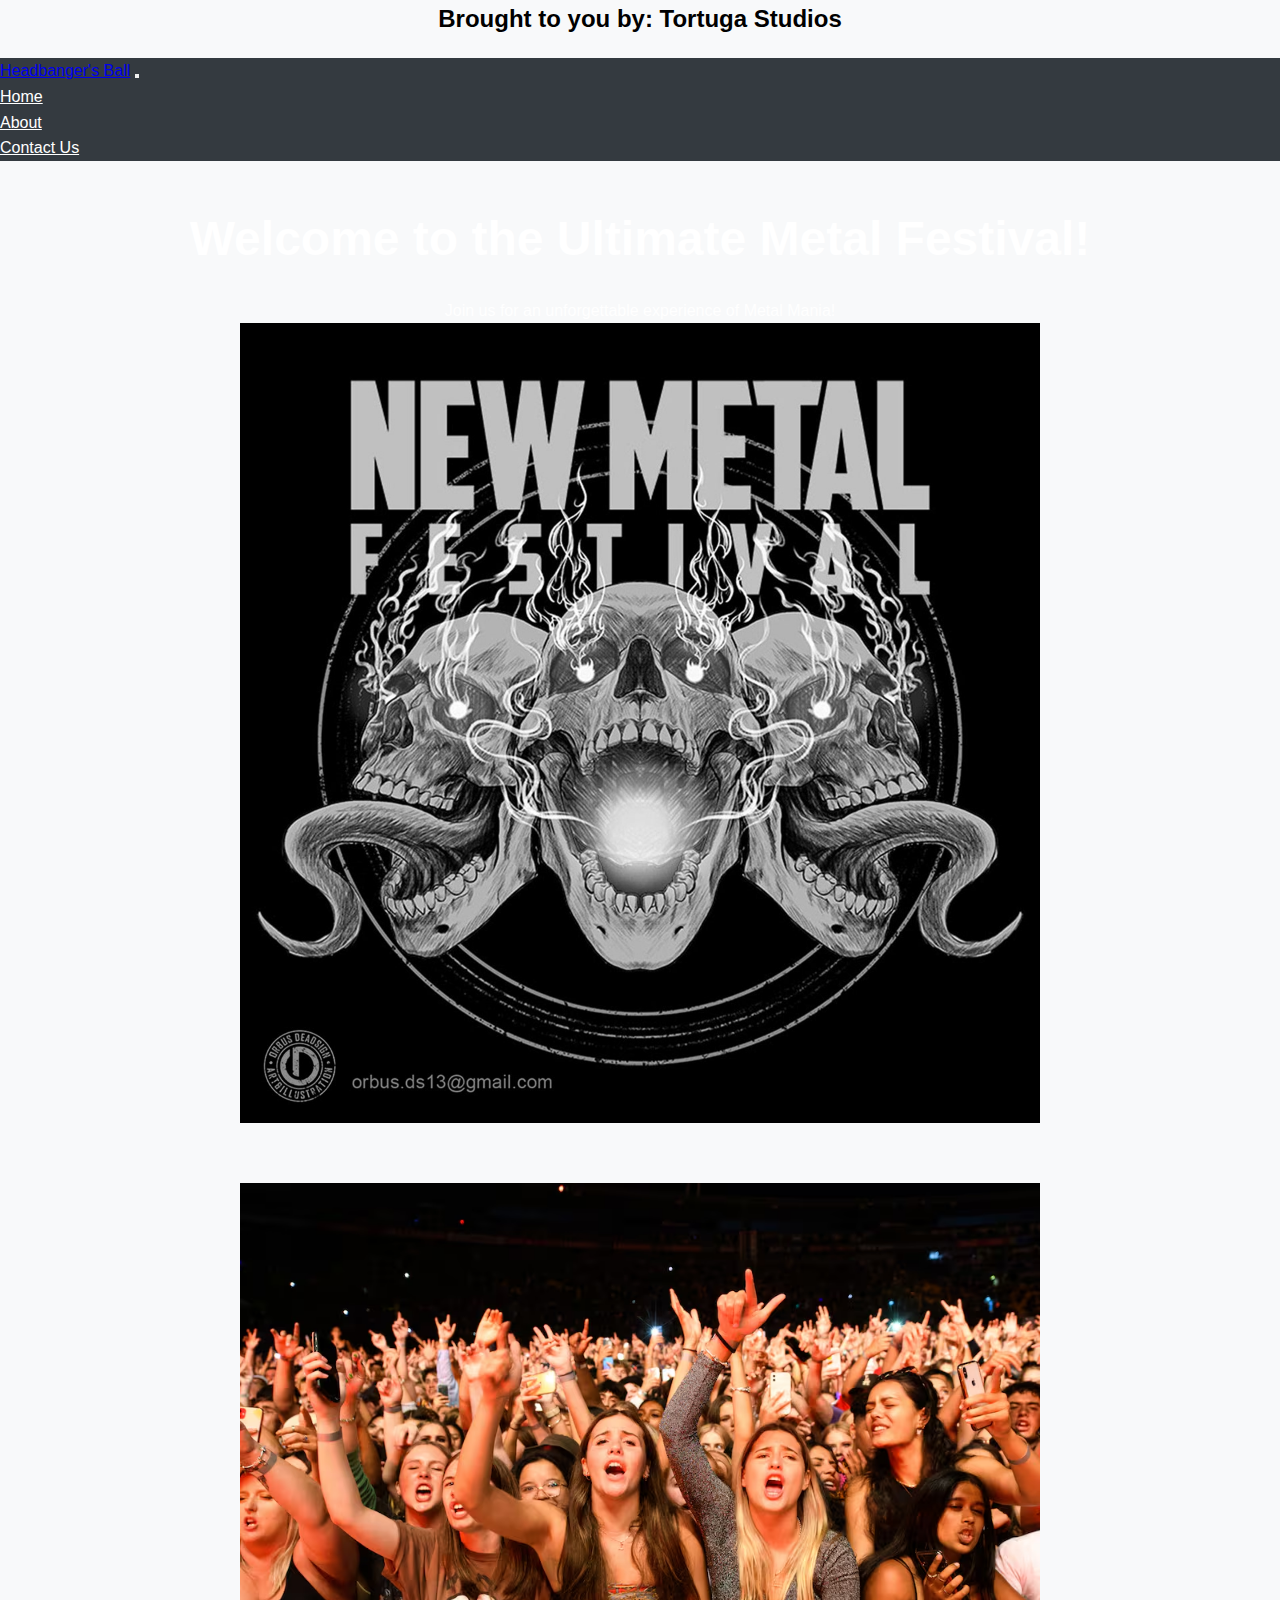
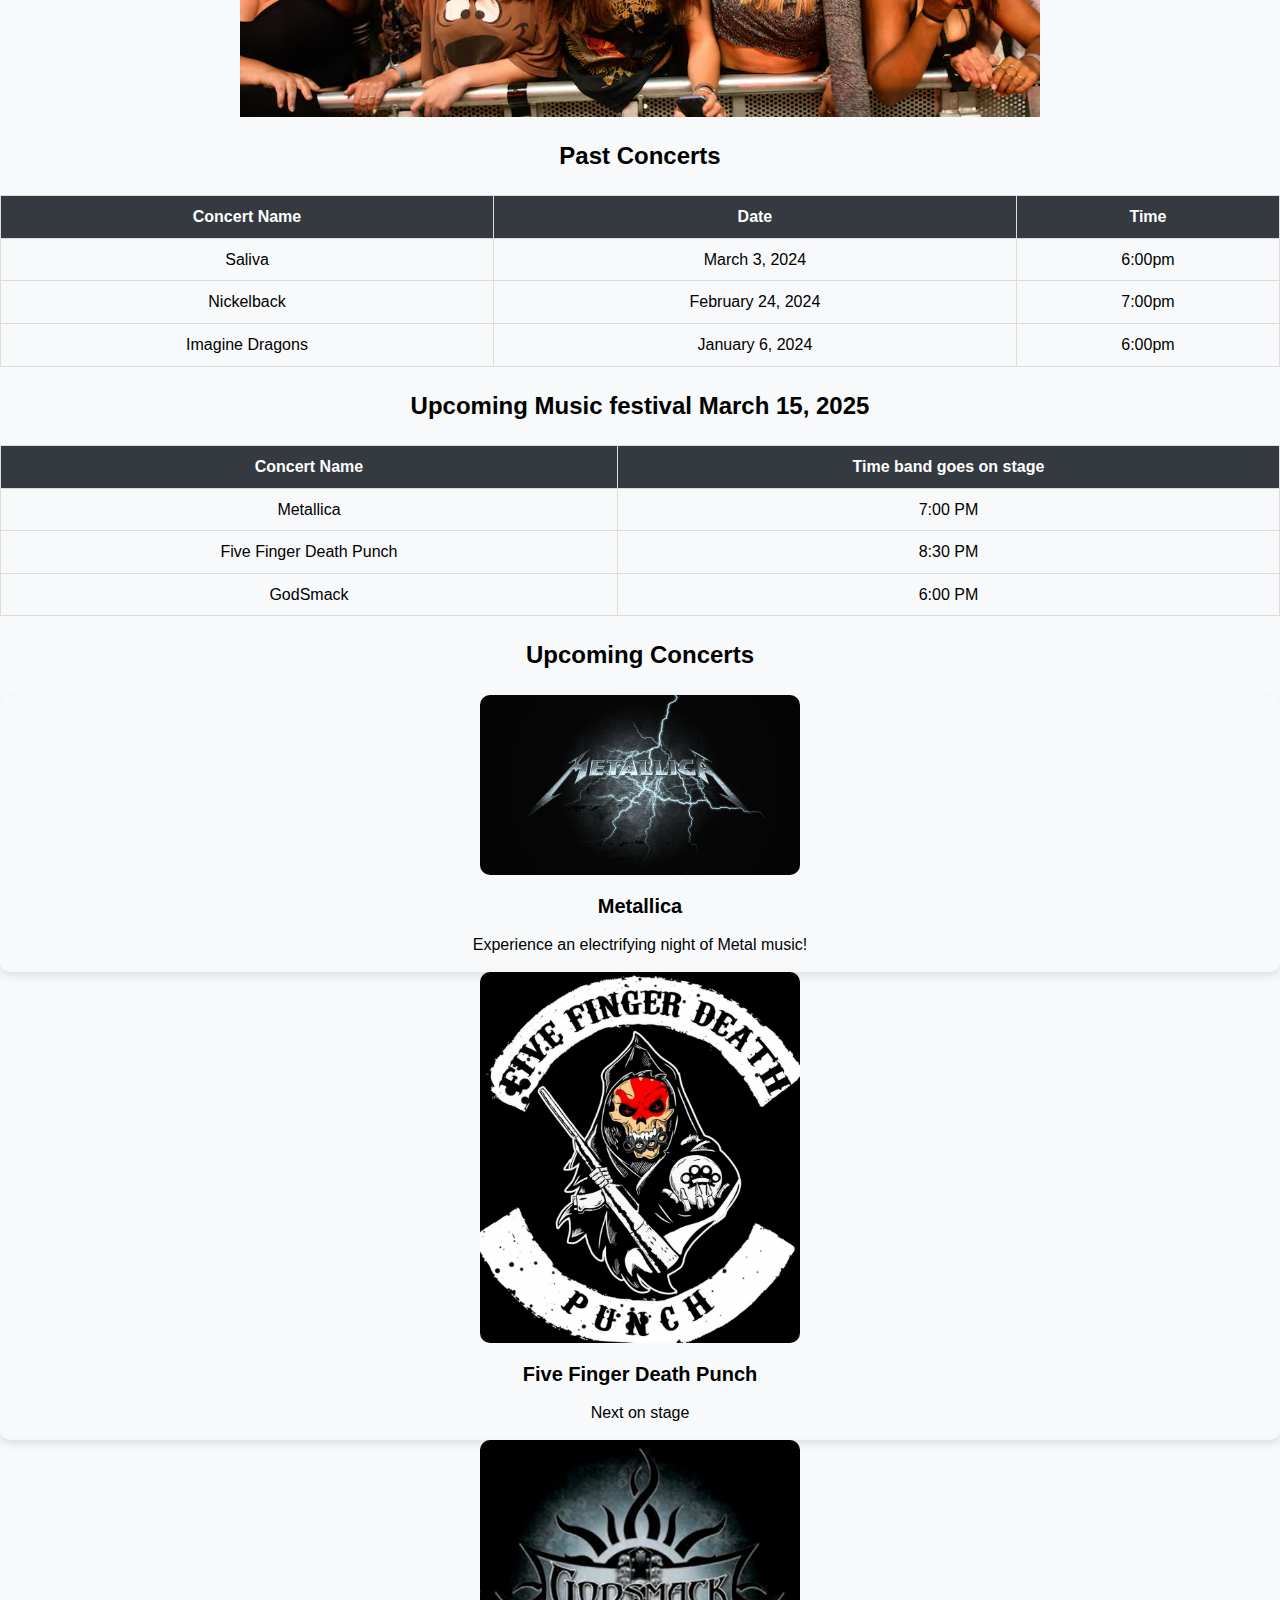
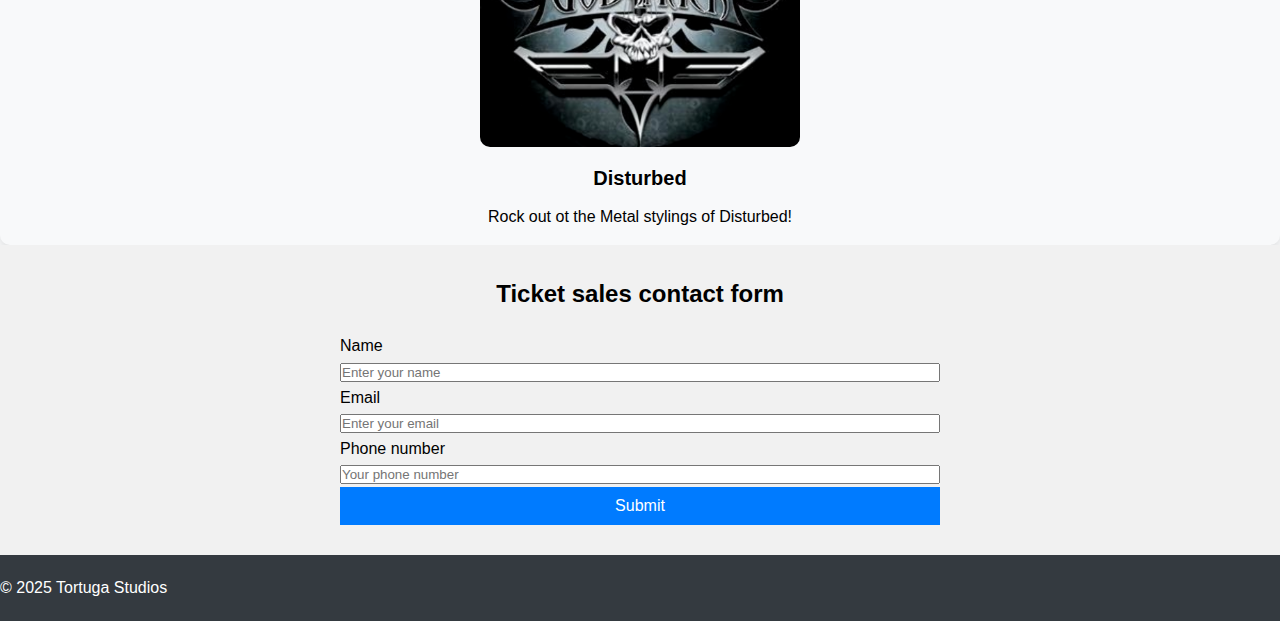
<file: index.html>
<!DOCTYPE html>
<html lang="en">
<head>
    <meta charset="UTF-8">
    <meta name="viewport" content="width=device-width, initial-scale=1.0">
        <title>Head banger's Ball</title>
            <h2>Brought to you by: Tortuga Studios</h2>
                <link rel="stylesheet" href="styles.css">
</head>
<body>
    <!-- Navbar -->
    <nav class="navbar navbar-expand-lg navbar-dark bg-dark">
        <div class="container">
            <a class="navbar-brand" href="index.html">Headbanger's Ball</a>
            <button class="navbar-toggler" type="button" data-bs-toggle="collapse" data-bs-target="#navbarNav">
                <span class="navbar-toggler-icon"></span>
            </button>
            <div class="collapse navbar-collapse" id="navbarNav">
                <ul class="navbar-nav ms-auto">
                    <li class="nav-item"><a class="nav-link" href="index.html">Home</a></li>
                    <li class="nav-item"><a class="nav-link" href="About.html">About</a></li>
                    <li class="nav-item"><a class="nav-link" href="Contact Us.html">Contact Us</a></li>
                </ul>
            </div>
        </div>
    </nav>

    <!-- Hero Section -->
    <section id="home" class="text-center text-white bg-primary py-5">
        <div class="container">
                <h1>Welcome to the Ultimate Metal Festival!</h1>
            <p>Join us for an unforgettable experience of Metal Mania!</p>
                <img src="images\Headline.jpg" alt="Concert image">
        </div>
    </section>
    <div class="crowd">
        <img src="images/Crowd1.jpg" alt="crowd photo1">
    </div>
    <!-- Past & Future Concert Information -->
    <div class="container my-5">
        <h2 class="text-center">Past Concerts</h2>
        <table>
            <tr>
                <th>Concert Name</th>
                <th>Date</th>
                <th>Time</th>
            </tr>
            <tr>
                <td>Saliva</td>
                <td>March 3, 2024</td>
                <td>6:00pm</td>
            </tr>
            <tr>
                <td>Nickelback</td>
                <td>February 24, 2024</td>
                <td>7:00pm</td>
            </tr>
            <tr>
                <td>Imagine Dragons</td>
                <td>January 6, 2024</td>
                <td>6:00pm</td>
            </tr>
        </table>
</head>
<body>

    <h2 style="text-align: center;">Upcoming Music festival March 15, 2025</h2>

    <table>
        <tr>
            <th>Concert Name</th>
            <th>Time band goes on stage</th>
        </tr>
        <tr>
            <td>Metallica</td>
            <td>7:00 PM</td>
        </tr>
        <tr>
            <td>Five Finger Death Punch</td>
            <td>8:30 PM</td>
        </tr>
        <tr>
            <td>GodSmack</td>
            <td>6:00 PM</td>
        </tr>
    </table>
        
        
        <h2 class="text-center mt-4">Upcoming Concerts</h2>
    </div>

    <!-- Upcoming Events - Cards -->
    <div class="container mb-5">
        <div class="row g-4">
            <div class="col-md-4">
                <div class="card1">
                    <img src="images\Metallica1.jpg" class="card-img-top" alt="Concert 1">
                    <div class="card-body">
                        <h5 class="card-title">Metallica</h5>
                        <p class="card-text">Experience an electrifying night of Metal music!</p>
                    </div>
                </div>
            </div>
            <div class="col-md-4">
                <div class="card2">
                    <img src="images\FFDP1.png" class="card-img-top" alt="Concert 2">
                    <div class="card-body">
                        <h5 class="card-title">Five Finger Death Punch</h5>
                        <p class="card-text">Next on stage</p>
                    </div>
                </div>
            </div>
            <div class="col-md-4">
                <div class="card3">
                    <img src="images\Godsmack1.png" class="card-img-top" alt="Concert 3">
                    <div class="card-body">
                        <h5 class="card-title">Disturbed</h5>
                        <p class="card-text">Rock out ot the Metal stylings of Disturbed!</p>
                    </div>
                </div>
            </div>
        </div>
    </div>

    <!-- Contact Form -->
<section id="contact" class="bg-light py-5">
    <div class="container">
        <h2 class="text-center">Ticket sales contact form</h2>
        <form>
            <div class="mb-3">
                <label for="name" class="form-label">Name</label>
                <input type="text" class="form-control" id="name" placeholder="Enter your name">
            </div>
            <div class="mb-3">
                <label for="email" class="form-label">Email</label>
                <input type="email" class="form-control" id="email" placeholder="Enter your email">
            </div>
            <div class="mb-3">
                <label for="phone" class="form-label">Phone number</label>
                <input type="tel" class="form-control" id="phone" placeholder="Your phone number">
            </div>
            <button type="submit" class="btn btn-primary">Submit</button>
        </form>
    </div>
</section>

    <!-- Footer -->
    <footer class="text-center bg-dark text-white py-3 mt-5">
        &copy; 2025 Tortuga Studios
    </footer>

    <script src="https://cdn.jsdelivr.net/npm/bootstrap@5.3.0/dist/js/bootstrap.bundle.min.js"></script>
</body>
</html>
</file>
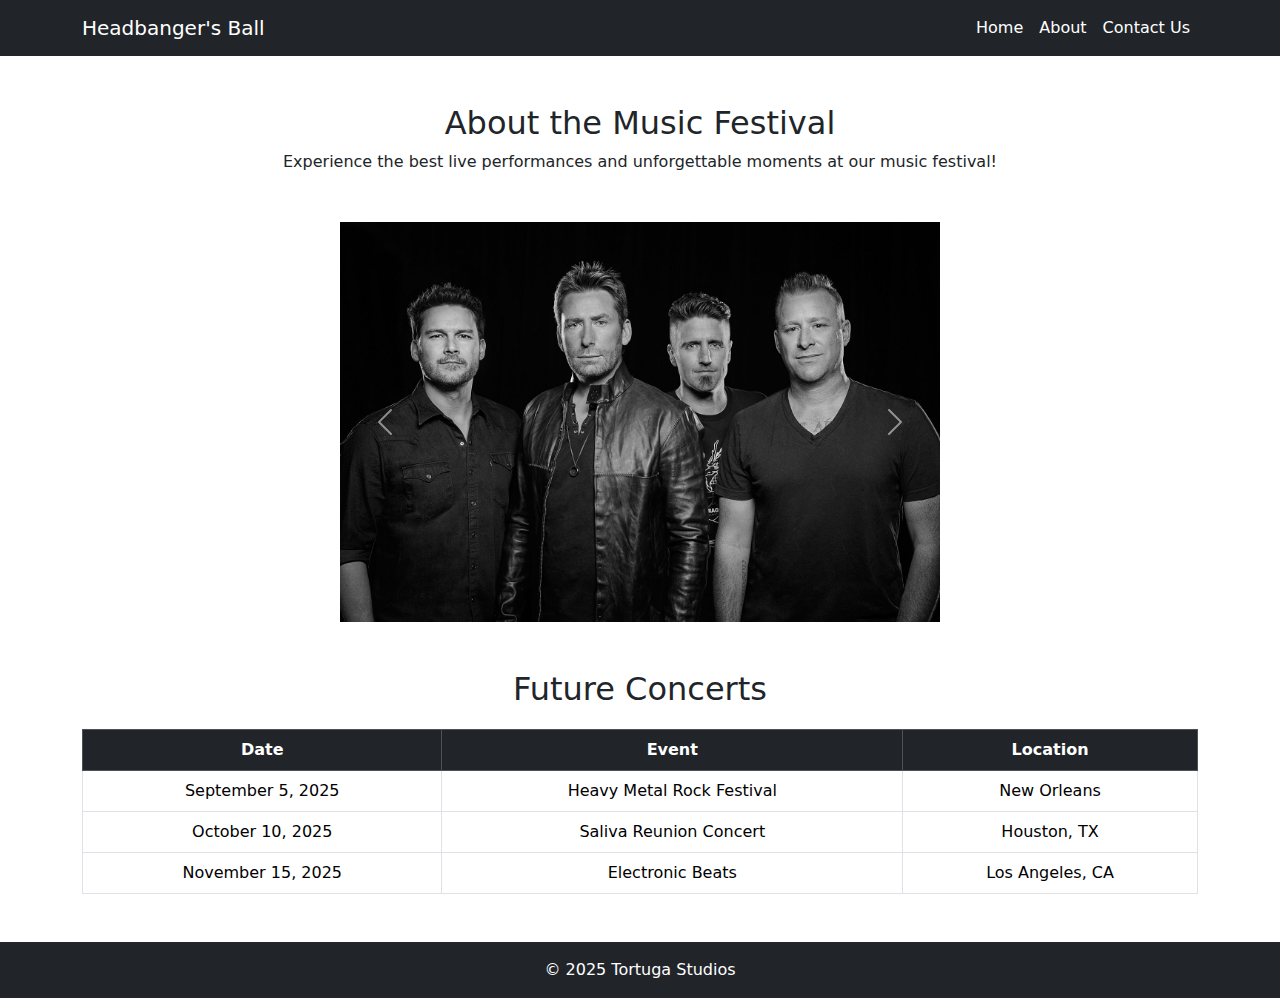
<file: About.html>
<!DOCTYPE html>
<html lang="en">
<head>
    <meta charset="UTF-8">
    <meta name="viewport" content="width=device-width, initial-scale=1.0">
    <title>About - Music Festival</title>
    <link rel="stylesheet" href="styles.css">
    <link href="https://cdn.jsdelivr.net/npm/bootstrap@5.3.0/dist/css/bootstrap.min.css" rel="stylesheet">
    <script src="https://cdn.jsdelivr.net/npm/bootstrap@5.3.0/dist/js/bootstrap.bundle.min.js"></script>
</head>
<body>
    <!-- Navbar -->
    <nav class="navbar navbar-expand-lg navbar-dark bg-dark">
        <div class="container">
            <a class="navbar-brand" href="index.html">Headbanger's Ball</a>
            <button class="navbar-toggler" type="button" data-bs-toggle="collapse" data-bs-target="#navbarNav">
                <span class="navbar-toggler-icon"></span>
            </button>
            <div class="collapse navbar-collapse" id="navbarNav">
                <ul class="navbar-nav ms-auto">
                    <li class="nav-item"><a class="nav-link" href="index.html">Home</a></li>
                    <li class="nav-item"><a class="nav-link" href="About.html">About</a></li>
                    <li class="nav-item"><a class="nav-link" href="Contact Us.html">Contact Us</a></li>
                </ul>
            </div>
        </div>
    </nav>

    <!-- About Section -->
    <div class="container my-5">
        <h2 class="text-center">About the Music Festival</h2>
        <p class="text-center">Experience the best live performances and unforgettable moments at our music festival!</p>
    </div>

    <!-- Centered Image Carousel -->
    <div class="container d-flex justify-content-center">
        <div id="carouselExample" class="carousel slide" data-bs-ride="carousel">
            <div class="carousel-inner">
                <div class="carousel-item active">
                    <img src="images/Nickelback.jpg" class="d-block w-100 carousel-image" alt="First Slide">
                </div>
                <div class="carousel-item">
                    <img src="images\Daughtry.jpg" class="d-block w-100 carousel-image" alt="Second Slide">
                </div>
                <div class="carousel-item">
                    <img src="images/Saliva.jpg" class="d-block w-100 carousel-image" alt="Third Slide">
                </div>
            </div>
            <button class="carousel-control-prev" type="button" data-bs-target="#carouselExample" data-bs-slide="prev">
                <span class="carousel-control-prev-icon" aria-hidden="true"></span>
                <span class="visually-hidden">Previous</span>
            </button>
            <button class="carousel-control-next" type="button" data-bs-target="#carouselExample" data-bs-slide="next">
                <span class="carousel-control-next-icon" aria-hidden="true"></span>
                <span class="visually-hidden">Next</span>
            </button>
        </div>
    </div>

    <!-- Future Concerts Table -->
    <div class="container my-5">
        <h2 class="text-center">Future Concerts</h2>
        <table class="table table-hover table-bordered text-center">
            <thead class="table-dark">
                <tr>
                    <th>Date</th>
                    <th>Event</th>
                    <th>Location</th>
                </tr>
            </thead>
            <tbody>
                <tr>
                    <td>September 5, 2025</td>
                    <td>Heavy Metal Rock Festival</td>
                    <td>New Orleans</td>
                </tr>
                <tr>
                    <td>October 10, 2025</td>
                    <td>Saliva Reunion Concert</td>
                    <td>Houston, TX</td>
                </tr>
                <tr>
                    <td>November 15, 2025</td>
                    <td>Electronic Beats</td>
                    <td>Los Angeles, CA</td>
                </tr>
            </tbody>
        </table>
    </div>

    <!-- Footer -->
    <footer class="text-center bg-dark text-white py-3 mt-5">
        &copy; 2025 Tortuga Studios
    </footer>

</body>
</html>
</file>
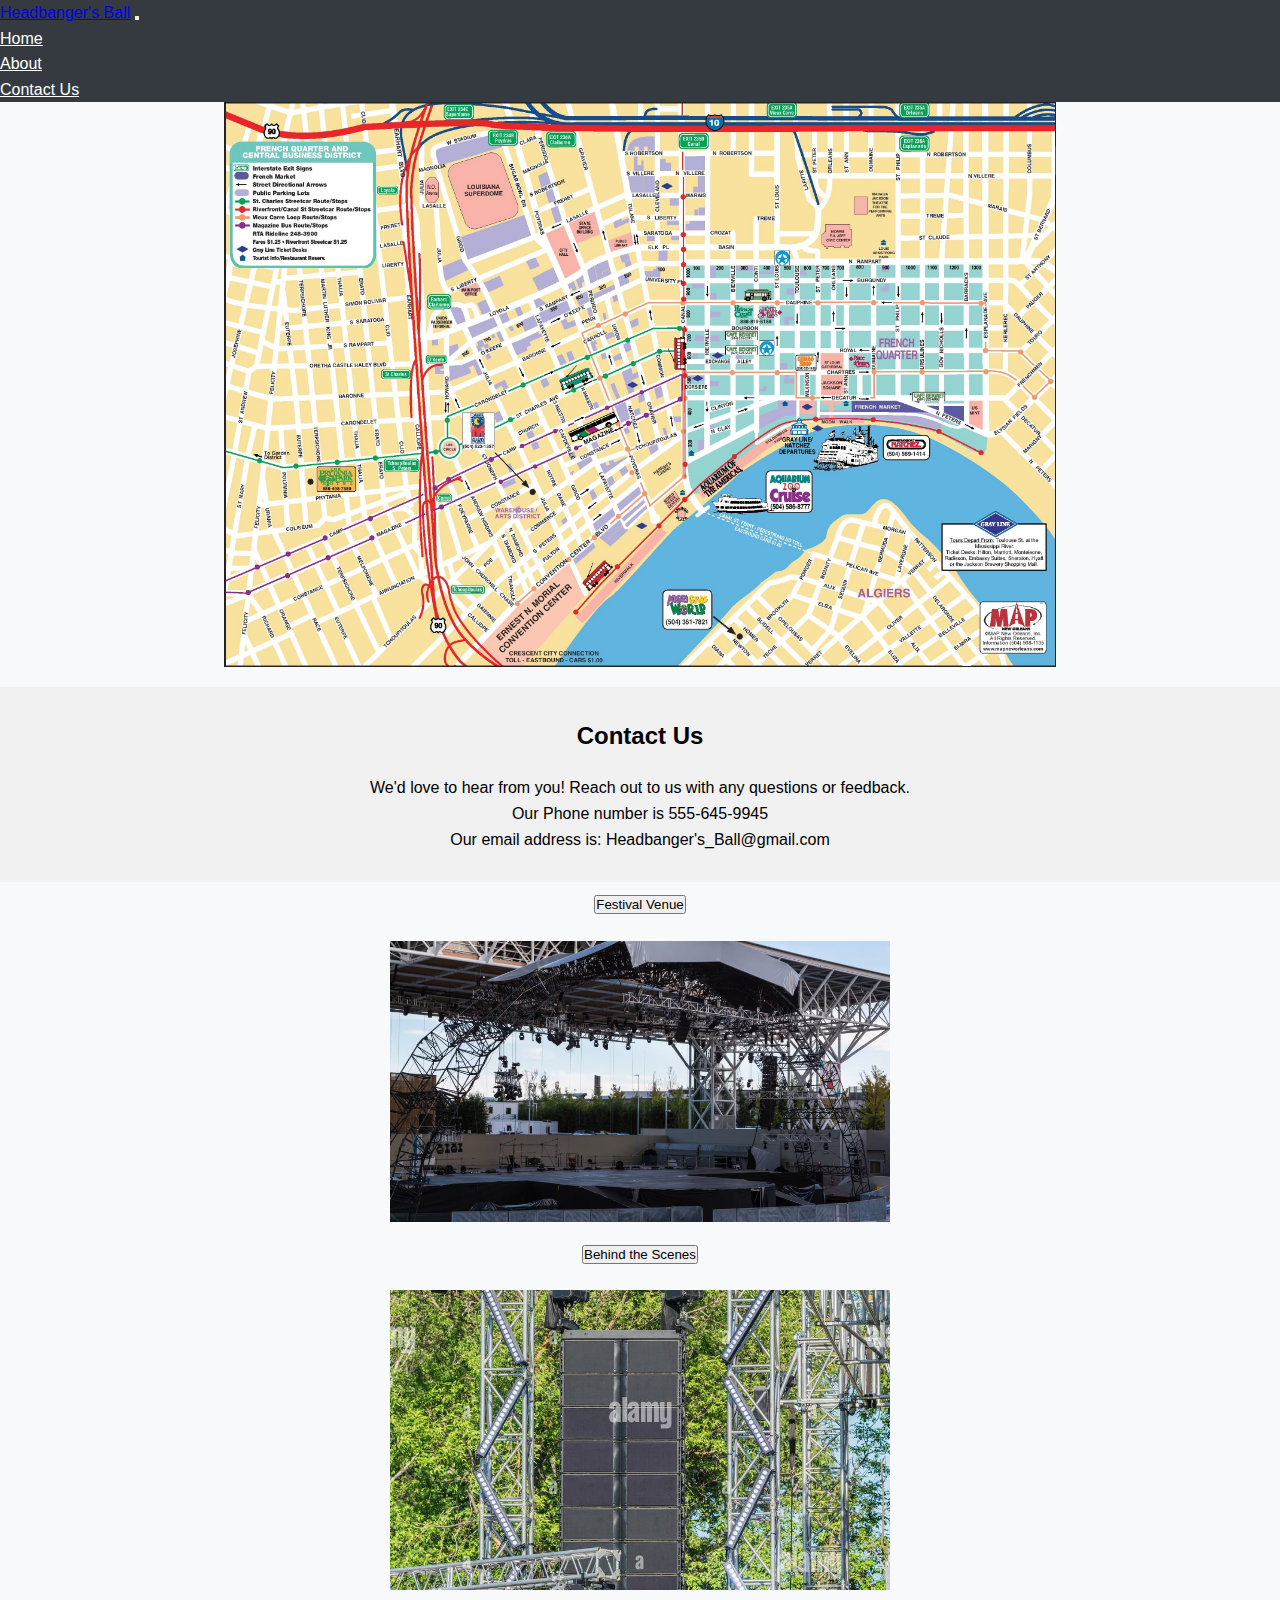
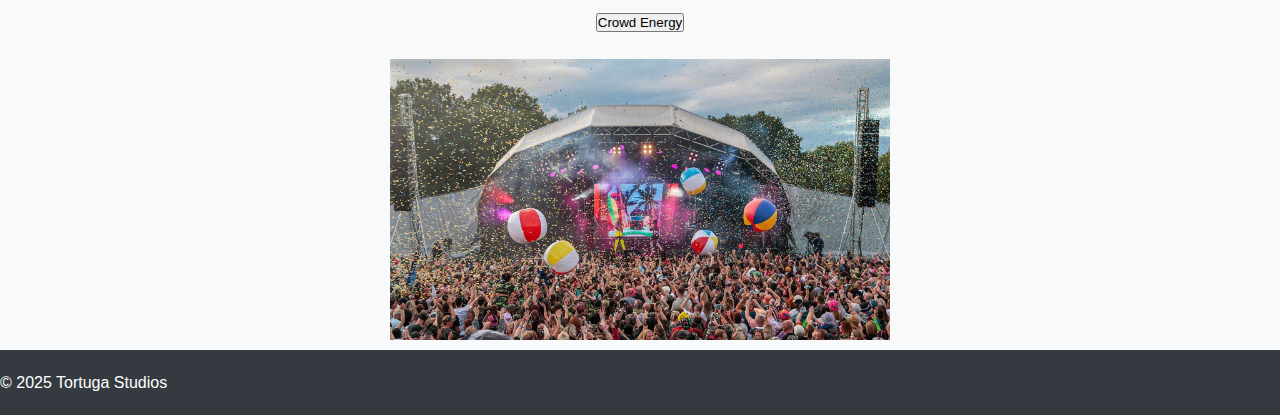
<file: Contact Us.html>
<!DOCTYPE html>
<html lang="en">
<head>
    <meta charset="UTF-8">
    <meta name="viewport" content="width=device-width, initial-scale=1.0">
    <title>Contact Us - Head Banger's Ball</title>
    <link rel="stylesheet" href="styles.css">
</head>
<body>
    <!-- Navbar -->
    <nav class="navbar navbar-expand-lg navbar-dark bg-dark">
        <div class="container">
            <a class="navbar-brand" href="index.html">Headbanger's Ball</a>
            <button class="navbar-toggler" type="button" data-bs-toggle="collapse" data-bs-target="#navbarNav">
                <span class="navbar-toggler-icon"></span>
            </button>
            <div class="collapse navbar-collapse" id="navbarNav">
                <ul class="navbar-nav ms-auto">
                    <li class="nav-item"><a class="nav-link" href="index.html">Home</a></li>
                    <li class="nav-item"><a class="nav-link" href="About.html">About</a></li>
                    <li class="nav-item"><a class="nav-link" href="Contact Us.html">Contact Us</a></li>
                </ul>
            </div>
        </div>
    </nav>
<div>
    <img src="images/Location map.jpg" alt="Map of Local area" class="map img-fluid">
</div>

    <!-- Contact Section -->
    <section id="contact" class="container my-5">
        <h2 class="text-center">Contact Us</h2>
        <p class="text-center">We'd love to hear from you! Reach out to us with any questions or feedback.</p>
        <p class="text-center">Our Phone number is 555-645-9945</p>
        <p class="text-center">Our email address is: Headbanger's_Ball@gmail.com</p>
    </section>

 <!-- Accordion with Images -->
 <div class="container">
    <div class="accordion" id="contactAccordion">
        <div class="accordion-item">
            <h2 class="accordion-header">
                <button class="accordion-button" type="button" data-bs-toggle="collapse" data-bs-target="#collapseOne">
                    Festival Venue
                </button>
            </h2>
            <div id="collapseOne" class="accordion-collapse collapse show" data-bs-parent="#contactAccordion">
                <div class="accordion-body text-center">
                    <img src="images\Venue.jpg" class="accordion-img" alt="Venue">    
                </div>
            </div>
        </div>
        <div class="accordion-item">
            <h2 class="accordion-header">
                <button class="accordion-button" type="button" data-bs-toggle="collapse" data-bs-target="#collapseTwo">
                    Behind the Scenes
                </button>
            </h2>
            <div id="collapseTwo" class="accordion-collapse collapse" data-bs-parent="#contactAccordion">
                <div class="accordion-body text-center">
                    <img src="images\Stage setup.jpg" class="accordion-img" alt="Stage setup">
                </div>
            </div>
        </div>
        <div class="accordion-item">
            <h2 class="accordion-header">
                <button class="accordion-button" type="button" data-bs-toggle="collapse" data-bs-target="#collapseThree">
                    Crowd Energy
                </button>
            </h2>
            <div id="collapseThree" class="accordion-collapse collapse" data-bs-parent="#contactAccordion">
                <div class="accordion-body text-center">
                    <img src="images\Festival.jpg" class="accordion-img" alt="Festival">
                </div>
            </div>
        </div>
    </div>
</div>

    <!-- Footer -->
    <footer class="text-center bg-dark text-white py-3 mt-5">
        &copy; 2025 Tortuga Studios
    </footer>

    <script src="https://cdn.jsdelivr.net/npm/bootstrap@5.3.0/dist/js/bootstrap.bundle.min.js"></script>
</body>
</html>
</file>
<file: styles.css>
/* Reset some basic styles */
* {
    margin: 0;
    padding: 0;
    box-sizing: border-box;
}

/* Body Styling */
body {
    font-family: Arial, sans-serif;
    line-height: 1.6;
    background-color: #f8f9fa;
}

/* Navbar Styling */
.navbar {
    background-color: #343a40 !important;
}

.navbar .nav-link {
    color: white !important;
}

.navbar .nav-link:hover {
    color: #f8f9fa !important;
}

/* Hero Section (Home page) */
#home {
    background-color: transparent; /* Removed blue background */
    color: white;
    padding: 40px 0;
}

#home h1 {
    font-size: 3rem;
    margin-bottom: 20px;
}

/* Center the images in the container */
#home .container {
    text-align: center;
}

#home img {
    width: 80%; /* Set all images to 80% of the container width */
    max-width: 800px; /* Set a maximum width to prevent images from getting too large */
    height: auto;
    margin: 0 auto;
    display: block; /* Ensures the images are displayed as block-level elements */
}

.crowd {
    display: flex;
    justify-content: center; /* Horizontally centers the images */
    align-items: center; /* Vertically centers the images */
    flex-direction: column; /* Stack images vertically if needed */
}

.crowd img {
    width: 100%;
    max-width: 800px; /* Optional: Set a maximum width for the images */
    height: auto;
    display: block;
    margin: 20px 0; /* Adds vertical spacing between images */
}

/* Images */
img {
    max-width: 100%;
    height: auto;
}

/* Section Headings */
h2 {
    text-align: center;
    margin-bottom: 20px;
}

/* Table Styling */
table {
    width: 100%;
    margin: 20px 0;
    border-collapse: collapse;
}

th, td {
    padding: 8px 12px;
    border: 1px solid #ddd;
    text-align: center;
}

th {
    background-color: #343a40;
    color: white;
}

td {
    background-color: #f8f9fa;
}

/* Card Styling */
.card1, .card2, .card3 {
    border: none;
    border-radius: 10px;
    box-shadow: 0 4px 8px rgba(0, 0, 0, 0.1);
}
.card1 img, .card2 img, .card3 img {
    border-radius: 10px;
    transition: transform 0.3s ease;
}
.card1:hover img, .card2:hover img, .card3:hover img {
    transform: scale(1.05);
}
.card1 img {
    width: 25%; /* Resize the image to 1/4 of its original size */
    height: auto; /* Maintain the aspect ratio */
    display: block; /* Makes the image a block-level element */
    margin: 0 auto; /* Centers the image horizontally within its container */
}
.card-body {
    padding: 15px;
    text-align: center;
}
.card1 img,
.card2 img,
.card3 img {
    width: 25%; /* Resize all images to 1/4 of their original size */
    height: auto; /* Maintain the aspect ratio */
    display: block; /* Makes the image a block-level element */
    margin: 0 auto; /* Centers the image horizontally within its container */
}
.card-title {
    font-size: 1.25rem;
    margin-bottom: 10px;
}

.card-text {
    font-size: 1rem;
}

/* Contact Form Styling */
#contact {
    background-color: #f1f1f1;
    padding: 30px;
}

form {
    max-width: 600px;
    margin: 0 auto;
}

.form-control {
    width: 100%; /* Ensures all inputs and textareas are the same width */
}

button[type="submit"] {
    width: 100%;
    background-color: #007bff;
    border: none;
    padding: 10px;
    color: white;
    font-size: 1rem;
    cursor: pointer;
}

button[type="submit"]:hover {
    background-color: #0056b3;
}

/* Footer Styling */
footer {
    background-color: #343a40;
    color: white;
    padding: 20px 0;
}

/* About Page Styling */
.carousel-inner img {
    height: 400px;
    object-fit: cover;
}

.carousel-item {
    text-align: center;
}

.table-hover tbody tr:hover {
    background-color: #f1f1f1;
}

/* Contact Us Page Styling */
.map {
    margin-bottom: 20px;
    width: 65%;
    height: auto;
    display: block;
    margin-left: auto;
    margin-right: auto;
}
#contact h2 {
    color: black; /* Changed title color to black */
    cursor: default; /* Ensures the title is not a clickable link */
}
#contact p {
    text-align:center;
}
.accordion-img {
    width: 100%;         /* Make image width responsive */
    height: auto;        /* Maintain aspect ratio */
    max-width: 500px;    /* Ensure image doesn't stretch too wide */
    max-height: 300px;   /* Limit image height */
    object-fit: cover;   /* Ensures images fit without distortion */
    margin: 10px 0;      /* Add some space around the image */
    display: block;
    margin-left: auto;
    margin-right: auto;
}

/* Media Queries for Responsiveness */
@media (max-width: 768px) {
    #home h1 {
        font-size: 2rem;
    }

    table, .card1, .card2, .card3 {
        font-size: 0.9rem;
    }

    .navbar-brand {
        font-size: 1.5rem;
    }
}
</file>
